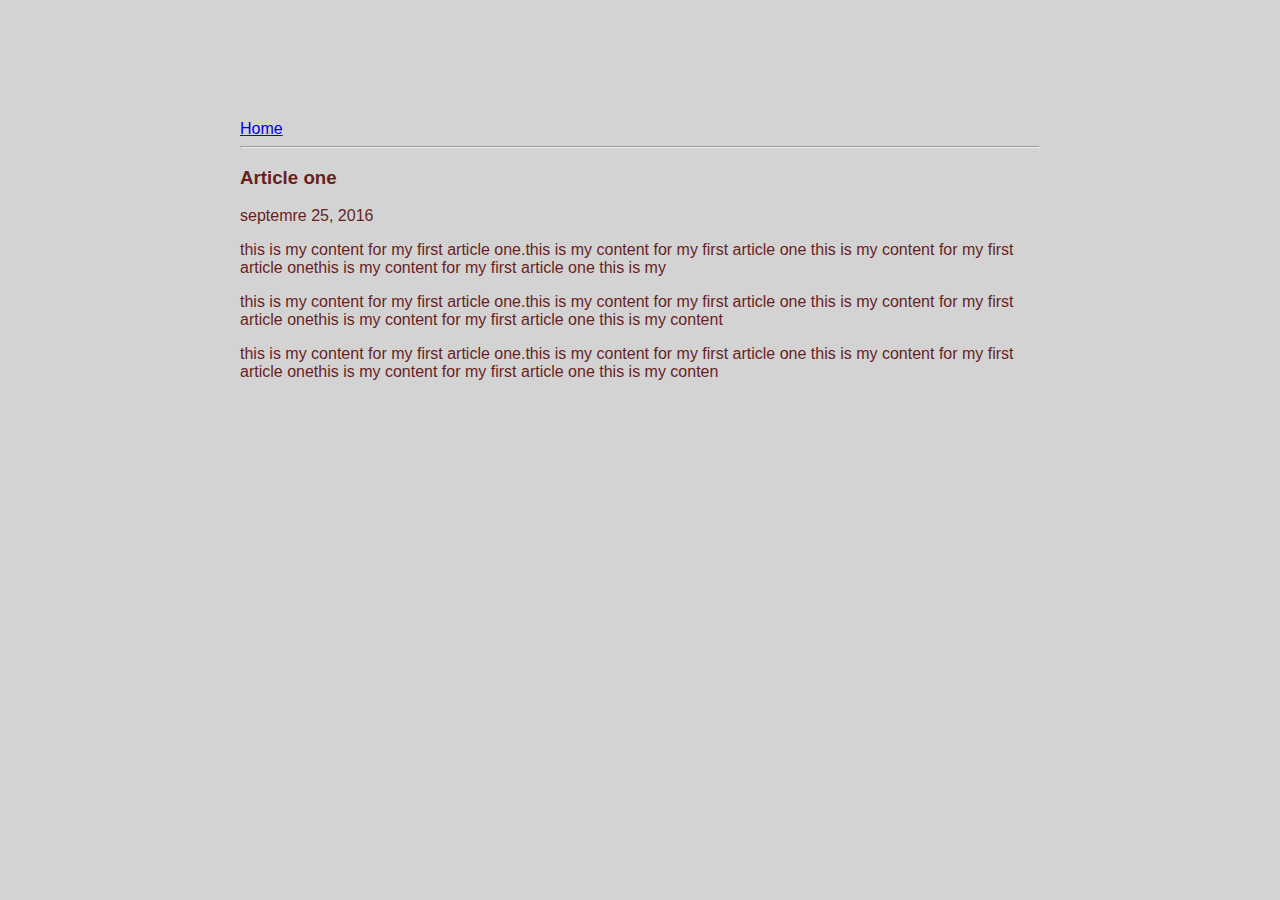
<file: ui/article-one.html>
<html>
 <head>
     <title>
         article one| Krishna
     </title>
     <meta name="viewport" content="width=device-width, initial-scale=1" />
     <link href="/ui/style.css" rel="stylesheet" />
 </head>    
 <body>
     <div class="container">
     <div>
         <a href="/">Home</a>
     </div>
     <hr/>
     <h3>
         Article one
     </h3>
     <div>
         septemre 25, 2016
     </div>
     <div>
         <p>
             this is my content for my first article one.this is my content for my first article one
             this is my content for my first article onethis is my content for my first article one
             this is my 
         </p>
         <p>
             this is my content for my first article one.this is my content for my first article one
             this is my content for my first article onethis is my content for my first article one
             this is my content
         </p>
         <p>
             this is my content for my first article one.this is my content for my first article one
             this is my content for my first article onethis is my content for my first article one
             this is my conten
         </p>
     </div>
 </div>
 </body>
    
    
</html>
</file>
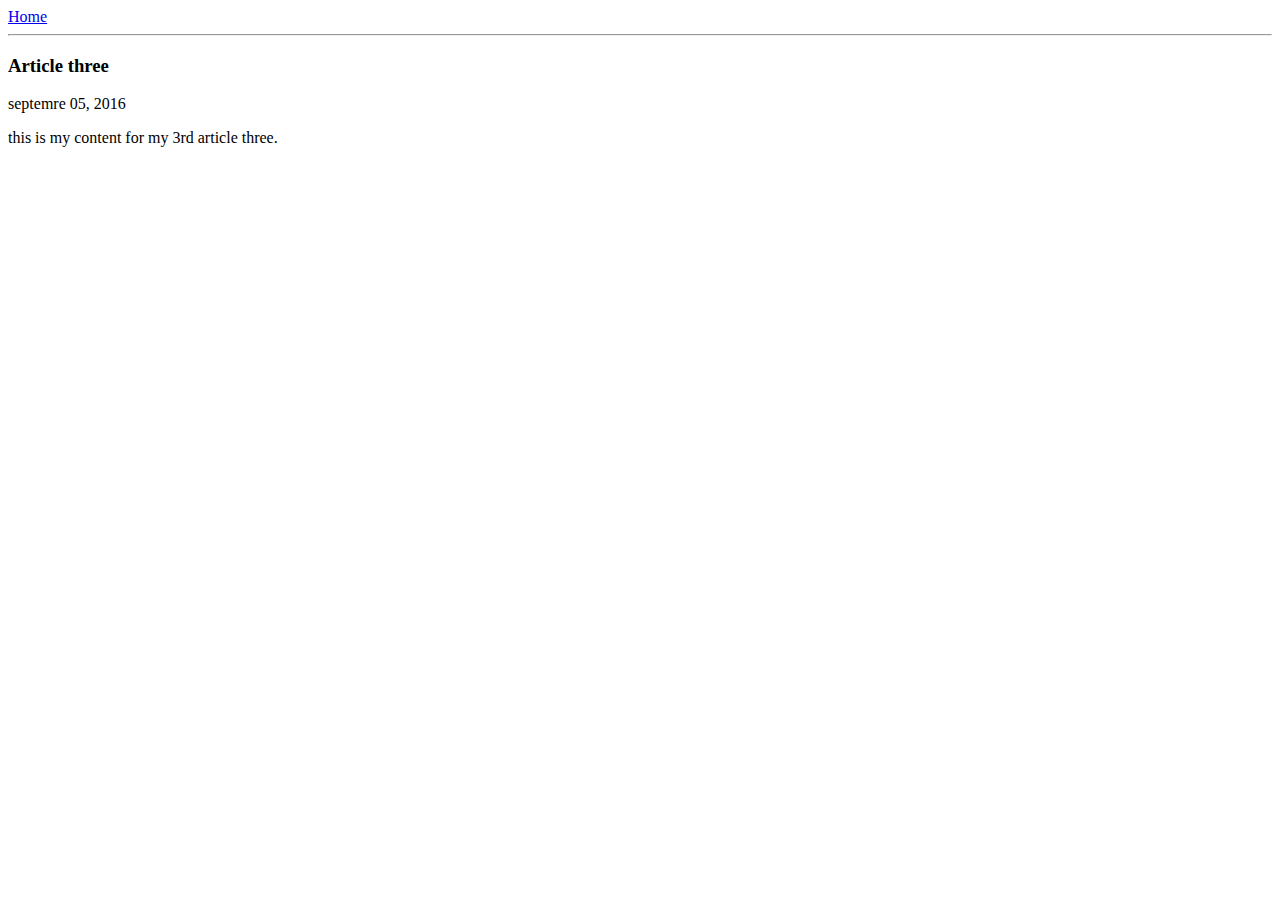
<file: ui/article-three.html>
<html>
 <head>
     <title>
         article three| Krishna
     </title>
 </head>    
 <body>
     <div>
         <a href="/">Home</a>
     </div>
     <hr/>
     <h3>
         Article three
     </h3>
     <div>
         septemre 05, 2016
     </div>
     <div>
         <p>
             this is my content for my 3rd article three.
            
         </p>
     </div>
 </body>
    
    
</html>
</file>
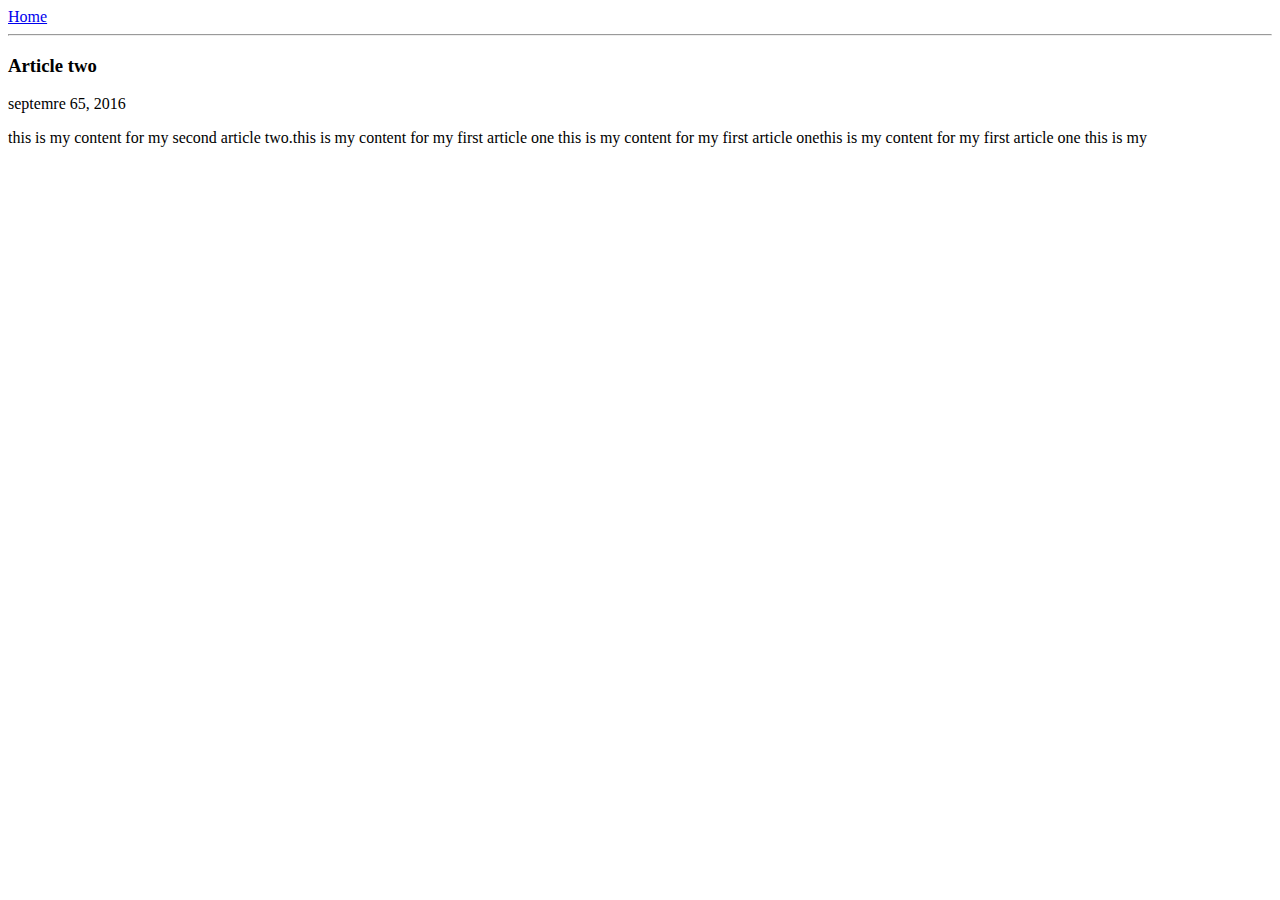
<file: ui/article-two.html>
<html>
 <head>
     <title>
         article two| Krishna
     </title>
 </head>    
 <body>
     <div>
         <a href="/">Home</a>
     </div>
     <hr/>
     <h3>
         Article two
     </h3>
     <div>
         septemre 65, 2016
     </div>
     <div>
         <p>
             this is my content for my second article two.this is my content for my first article one
             this is my content for my first article onethis is my content for my first article one
             this is my 
         </p>
     </div>
 </body>
    
    
</html>
</file>
<file: ui/style.css>
body {
    font-family: sans-serif;
    background-color: lightgrey;
    margin-top: 60px;
}

.center {
    text-align: center;
}

.text-big {
    font-size: 300%;
}

.bold {
    font-weight: bold;
}

.img-medium {
    height: 200px;
}
.container{
 max-width: 800px;
 margin: 0 auto;
 color: #691f1f;
 font-family: sans-serif;
 padding-top: 60px;
 padding-left: 20px;
 padding-right: 20px;  
}
</file>
